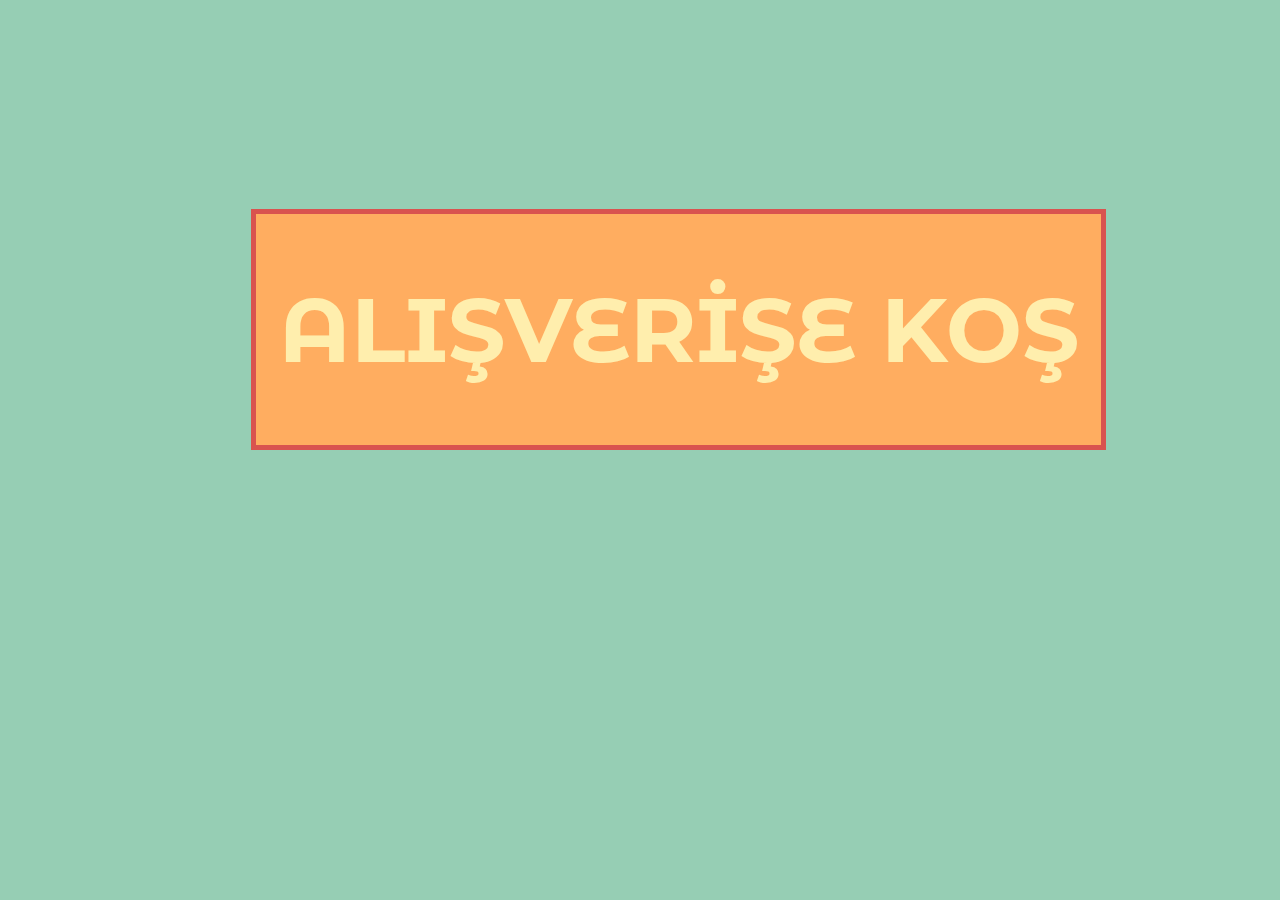
<file: index.html>
<!DOCTYPE html>
<html lang="tr">
<head>
    <meta charset="UTF-8">
    <meta http-equiv="X-UA-Compatible" content="IE=edge">
    <meta name="viewport" content="width=device-width, initial-scale=1.0">
    <title>X Ayakkabı</title>
    <link rel="shortcut icon" href="img/shoe.png" type="image/x-icon">
    <link rel="stylesheet" href="css/odev2.1.css">
    <link rel="preconnect" href="https://fonts.googleapis.com">
    <link rel="preconnect" href="https://fonts.gstatic.com" crossorigin>
    <link href="https://fonts.googleapis.com/css2?family=Montserrat+Alternates:ital,wght@0,100;1,100&family=Open+Sans+Condensed:wght@300&family=Sedgwick+Ave&display=swap" rel="stylesheet">

</head>
<body>
    <content>

        <!-- Shop Section Start -->
        <section id="shop">
            <a href="product.html"><h1><center>Alışverişe Koş</center></h1></a>
        </section>
        <!-- Shop Section End -->


    </content>

</body>
</html>
</file>
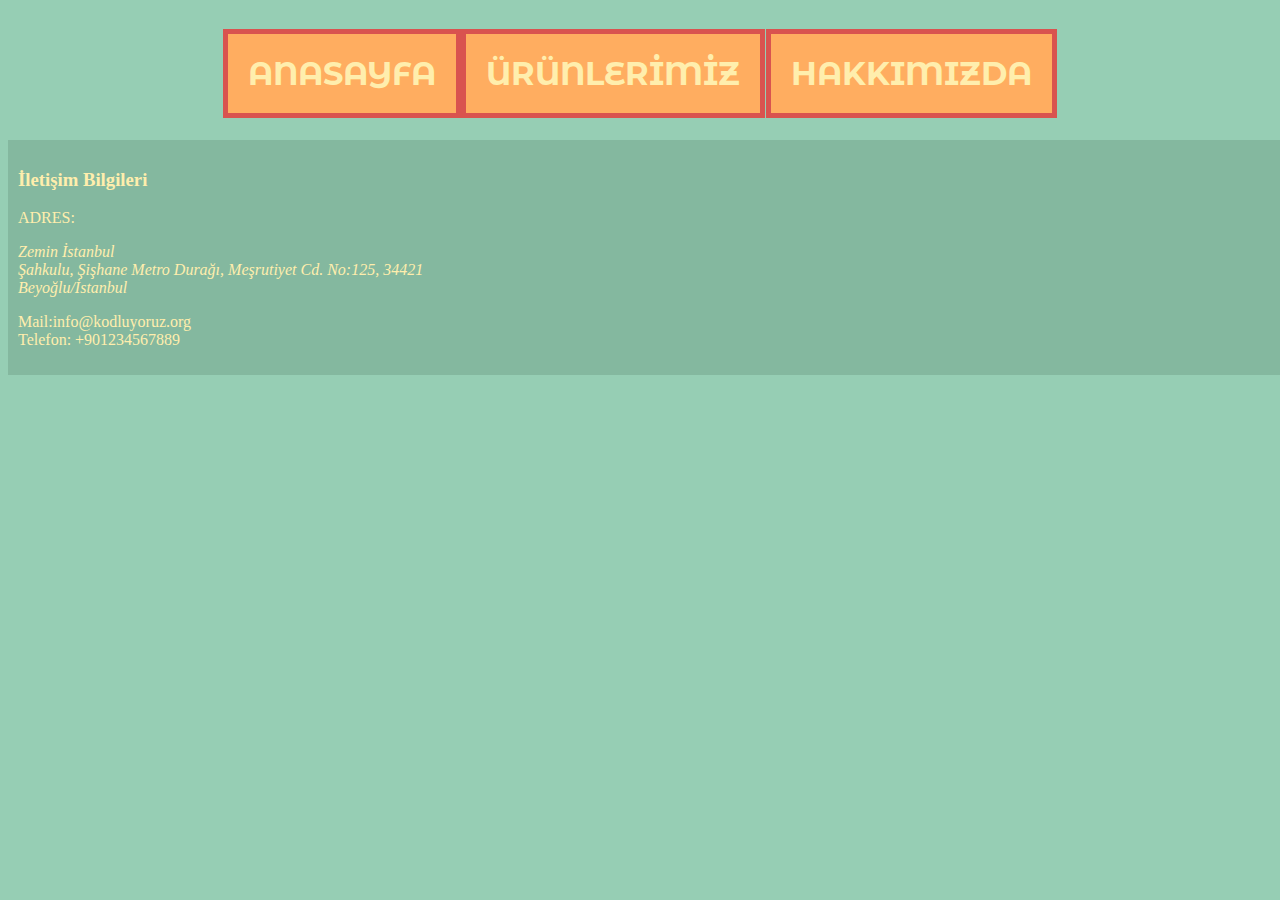
<file: about-us.html>
<!DOCTYPE html>
<html lang="tr">
<head>
    <meta charset="UTF-8">
    <meta http-equiv="X-UA-Compatible" content="IE=edge">
    <meta name="viewport" content="width=device-width, initial-scale=1.0">
    <title>X Ayakkabı | Hakkımızda</title>
    <link rel="shortcut icon" href="img/shoe.png" type="image/x-icon">
    <link rel="stylesheet" href="css/odev2.1.css">
    <link rel="preconnect" href="https://fonts.googleapis.com">
    <link rel="preconnect" href="https://fonts.gstatic.com" crossorigin>
    <link href="https://fonts.googleapis.com/css2?family=Montserrat+Alternates:ital,wght@0,100;1,100&family=Open+Sans+Condensed:wght@300&family=Sedgwick+Ave&display=swap" rel="stylesheet">

</head>
<body>
    <content>
        <header>
            <!-- Navbar Start -->
            <nav id="navbar">
                <h1><a class="navbar-section" href="index.html">Anasayfa</a></h1>
                <h1><a class="navbar-section" href="product.html">Ürünlerimiz</a></h1>
                <h1><a class="navbar-section" href="about-us.html">Hakkımızda</a></h1>
            <!-- Navbar End -->
        </header>

           <!-- Footer Start -->
        <footer>
            <h3>İletişim Bilgileri</h3>
            <p>ADRES:
                <address>
                    Zemin İstanbul <br>
                    Şahkulu, Şişhane Metro Durağı, Meşrutiyet Cd. No:125, 34421 <br>
                    Beyoğlu/İstanbul
                </address>
            </p>
                <a href="mailto:info@kodluyoruz.org">Mail:info@kodluyoruz.org
                </a> <br>
                <a href="tel:01234567889">Telefon: +901234567889
                </a>
            </p>
                    </footer>
                    <!-- Footer End -->
    </content>
</body>
</html>
</file>
<file: css/odev2.1.css>
#product {
    display: flex;
    justify-content: space-between;
}
.fs30 {
    font-size: 30px;
}

.inside-block {
    text-align: center;
    color: #FFEEAD;
    font-size: 20px;
    padding: 20px;

}

.outside-block {
    border: solid 5px #D9534F;
    width: 32%;
    margin-top: 40px;
    background-color: #FFAD60 ;
    font-family: 'Montserrat Alternates', sans-serif;
    display: inline-block;
}


.product {
    border: solid 5px #D9534F;
    padding: 20px;
    margin: 10px 110px;
    text-transform: uppercase;
    font-family: 'Montserrat Alternates', sans-serif;
    background-color: #FFAD60;
    color: #FFEEAD;
}

body {
    background-color: #96CEB4;
}

footer {
    position: static;
    bottom: 0;
    width: 100%;

    margin: auto;
    background-color: #84b89f;
    color: #FFEEAD;
    padding: 10px;
}

a {
    text-decoration: none;
    color: currentColor;
}

#shop {
    border: solid 5px #D9534F;
    text-transform: uppercase;
    margin-left: 19%;
    margin-top: 40px;
    width: 66%;
    font-size: 45px;
    font-family: 'Montserrat Alternates', sans-serif;
    position: fixed;
    bottom: 50%;
    background-color: #FFAD60;
    color: #FFEEAD;
}

.navbar-section {
    border: solid 5px #D9534F;
    padding: 20px;
    margin: auto;
    text-transform: uppercase;
    font-family: 'Montserrat Alternates', sans-serif;
    background-color: #FFAD60;
    color: #FFEEAD;
    display: flex;
}

#navbar {
    display: flex;
    justify-content: space-between;
    margin: auto;
    width: 66%;
}

#lookup {
    position: sticky;
    top: 85%;
    left: 95%;
    width: fit-content;
    border: 5px solid #D9534F;
}
</file>
